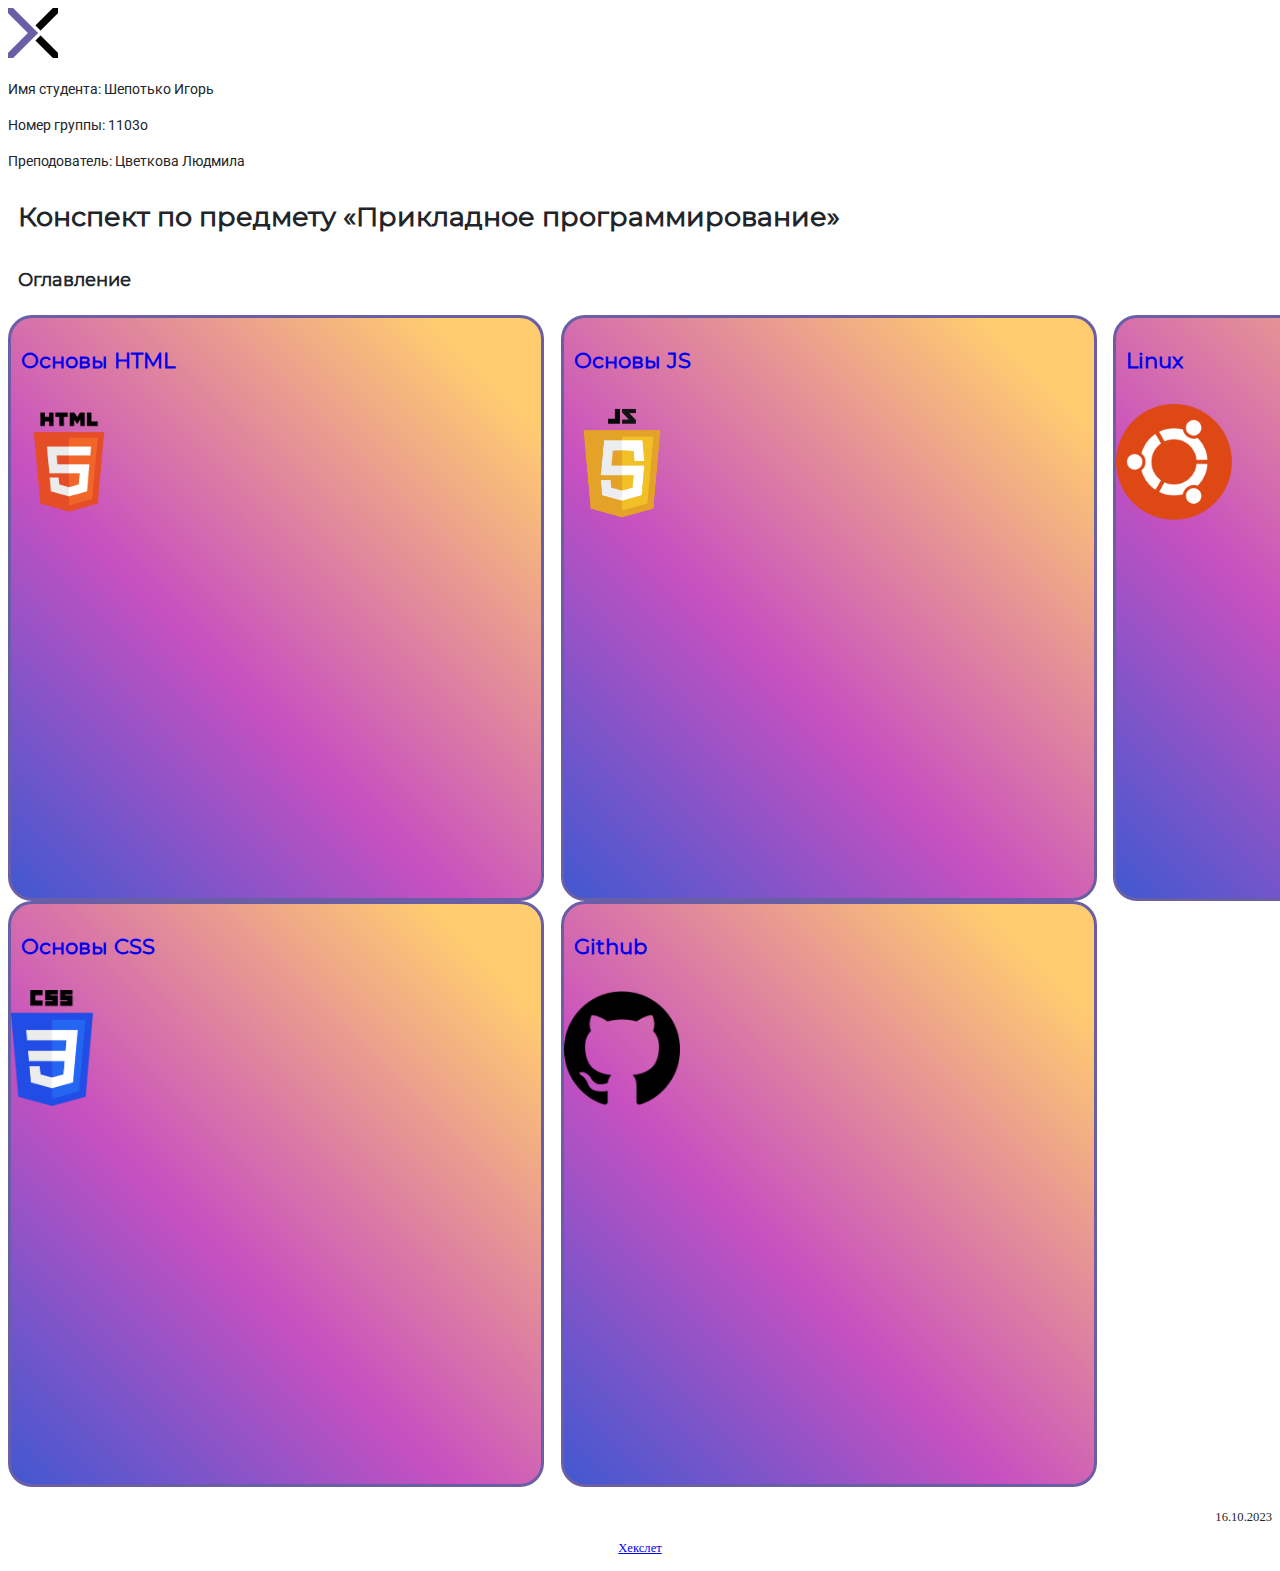
<file: index.html>
<!DOCTYPE html>
<html lang="ru">
<head>
    <meta charset="UTF-8">
    <meta name="viewport" content="width=device-width, initial-scale=1.0">
    <link rel="stylesheet" href="main-style.css">
    <title>Contents</title>
</head>
<body>
    <header>
        <img height="50" width="50" src="images/logo.png" alt="logo">
        <p>Имя студента: Шепотько Игорь</p>
        <p>Номер группы: 1103o</p>
        <p>Преподователь: Цветкова Людмила</p>
    </header>
    <h1>Конспект по предмету «Прикладное программирование»</h1>
    <h2>Оглавление</h2>
    <div class="wrapper">
        <div class="section">
            <h3><a class="link" href=”basic-HTML.html”>Основы HTML</a></h3>
            <img class="newlogo" src="images/html-logo.png" alt="html">
        </div>
        <div class="section">
            <h3><a class="link" href=”basic-css.html”>Основы CSS</a></h3>
            <img class="newlogo" src="images/css-logo.png" alt="css">
        </div>
        <div class="section">
            <h3><a class="link" href=”basic-js.html”>Основы JS</a></h3>
            <img class="newlogo" src="images/js-logo.png" alt="js">
        </div>
        <div class="section">
            <h3><a class="link" href=”basic-github.html”>Github</a></h3>
            <img class="newlogo" src="images/github-logo.png" alt="Github">
        </div>
        <div class="section">
            <h3><a class="link" href=”Linux.html”>Linux</a></h3>
            <img class="newlogo" src="images/ubuntu-logo.png" alt="Linux">
        </div>
    </div>
    <footer>
        <p class="data">16.10.2023</p>
        <a class="hexly" href="https://ru.hexlet.io"><p>Хекслет</p></a>
    </footer>
</body>
</html>
</file>
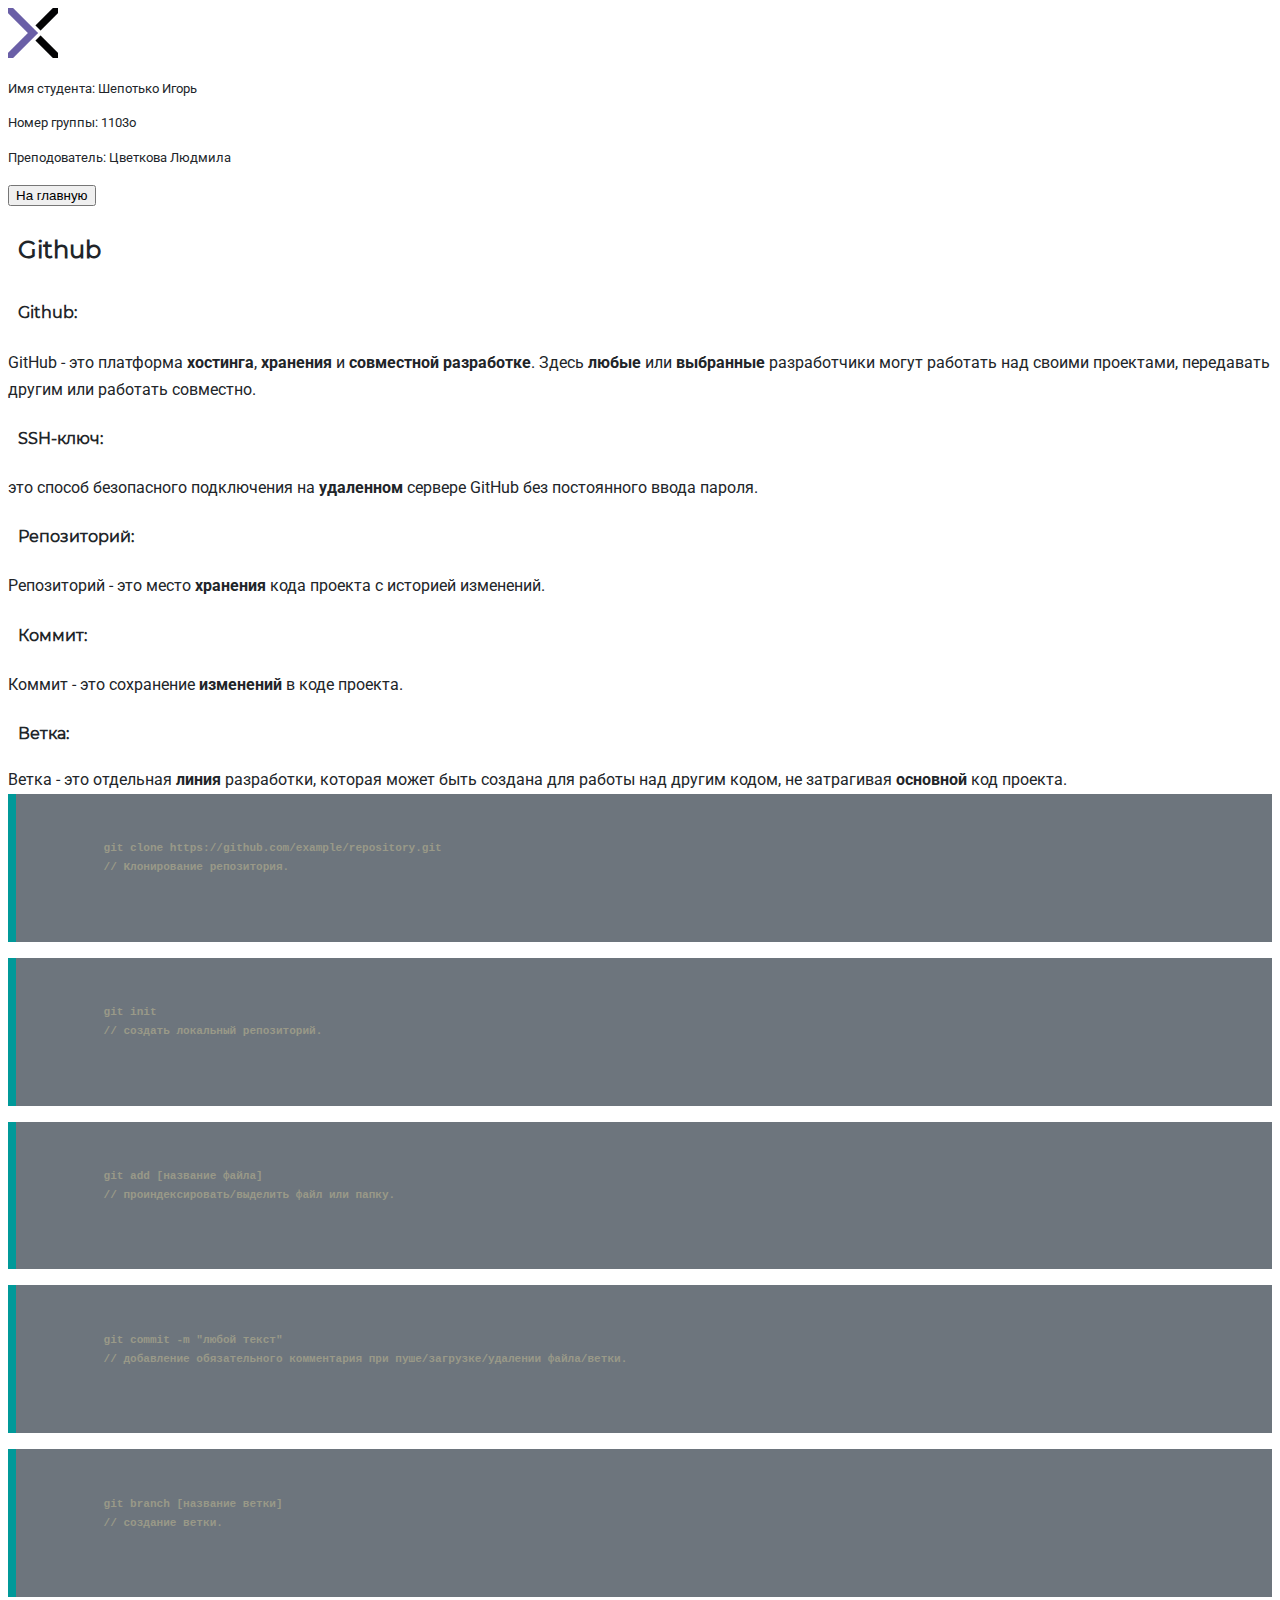
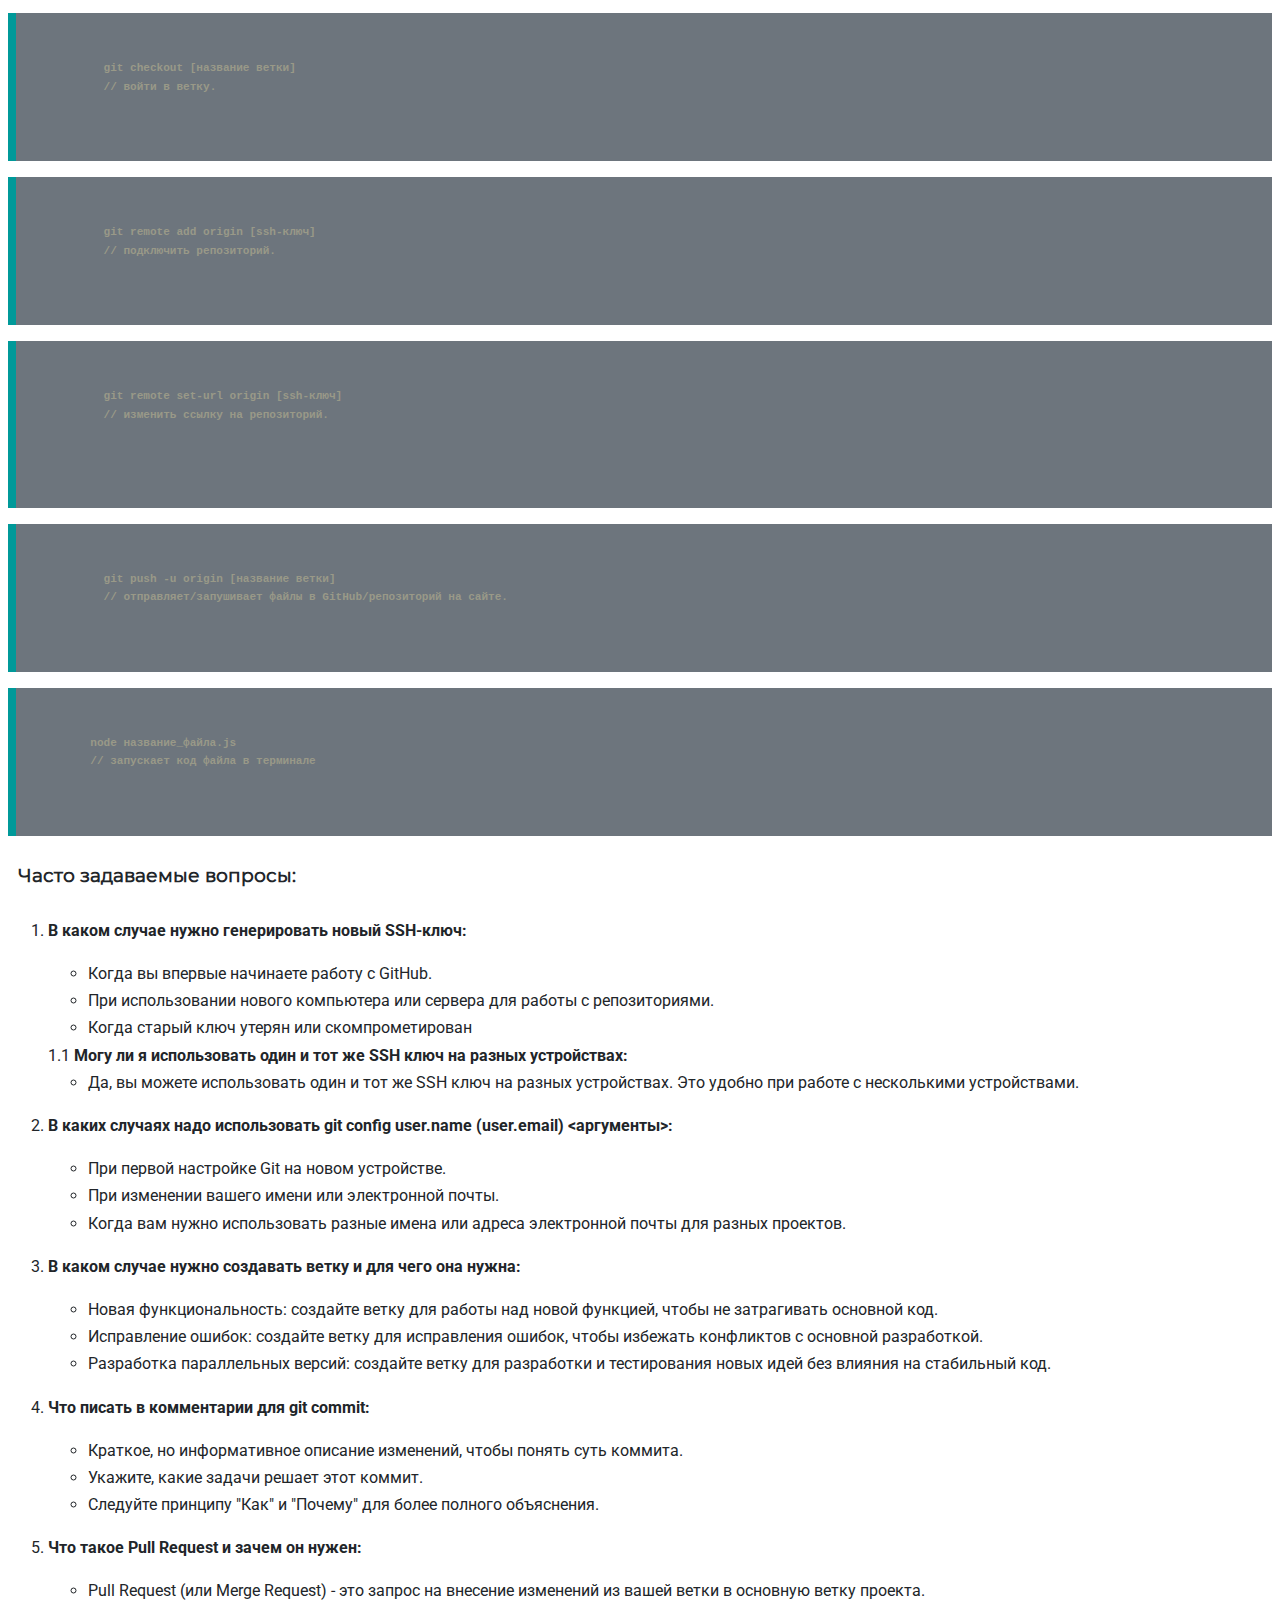
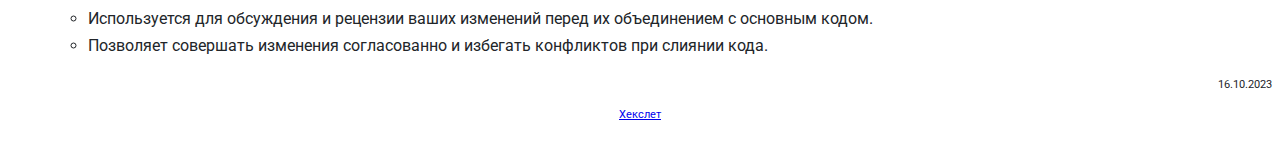
<file: basic-github.html>
<!DOCTYPE html>
<html lang="ru">
<head>
    <meta charset="UTF-8">
    <meta name="viewport" content="width=device-width, initial-scale=1.0">
    <link rel="stylesheet" href="main-style.css">
    <title>Contents</title>
</head>
<body class="SecondBody">
    <header>
        <img height="50" width="50" src="images/logo.png" alt="logo">
        <p>Имя студента: Шепотько Игорь</p>
        <p>Номер группы: 1103o</p>
        <p>Преподователь: Цветкова Людмила</p>
    </header>
    <a href="index.html"><button>На главную</button></a>
    <h1 class="option">Github</h1>
    <h2 class="definition">Github:</h2>
    <p>GitHub - это платформа <span class="bold">хостинга</span>, <span class="bold">хранения</span> и <span class="bold">совместной разработке</span>. Здесь <span class="bold">любые</span> или <span class="bold">выбранные</span> разработчики могут работать над своими проектами, передавать другим или работать совместно.</p>
    <h2 class="definition">SSH-ключ:</h2>
    <p>это способ безопасного подключения на <span class="bold">удаленном</span> сервере GitHub без постоянного ввода пароля.</p>
    <h2 class="definition">Репозиторий:</h2>
    <p>Репозиторий - это место <span class="bold">хранения</span> кода проекта с историей изменений.</p>
    <h2 class="definition">Коммит:</h2>
    <p> Коммит - это сохранение <span class="bold">изменений</span> в коде проекта.</p>
    <h2 class="definition">Ветка:</h2>
    Ветка - это отдельная <span class="bold">линия</span> разработки, которая может быть создана для работы над другим кодом, не затрагивая <span class="bold">основной</span> код проекта.
    <div class="terminal">
        <pre>
          <code>
            <span class="command">git clone https://github.com/example/repository.git</span>
            <span class="comment">// Клонирование репозитория.</span>
          </code>
        </pre>
    </div>
    <div class="terminal">
        <pre>
          <code>
            <span class="command">git init</span>
            <span class="comment">// создать локальный репозиторий.</span>
          </code>
        </pre>
    </div>
    <div class="terminal">
        <pre>
          <code>
            <span class="command">git add [название файла]</span>
            <span class="comment">// проиндексировать/выделить файл или папку.</span>
          </code>
        </pre>
    </div>
    <div class="terminal">
        <pre>
          <code>
            <span class="command">git commit -m "любой текст"</span>
            <span class="comment">// добавление обязательного комментария при пуше/загрузке/удалении файла/ветки.</span>
          </code>
        </pre>
    </div>
    <div class="terminal">
        <pre>
          <code>
            <span class="command">git branch [название ветки]</span>
            <span class="comment">// создание ветки.</span>
          </code>
        </pre>
    </div>
    <div class="terminal">
        <pre>
          <code>
            <span class="command">git checkout [название ветки] </span>
            <span class="comment">// войти в ветку.</span>
          </code>
        </pre>
    </div>
    <div class="terminal">
        <pre>
          <code>
            <span class="command">git remote add origin [ssh-ключ] </span>
            <span class="comment">// подключить репозиторий.</span>
          </code>
        </pre>
    </div>
    <div class="terminal">
        <pre>
          <code>
            <span class="command">git remote set-url origin [ssh-ключ] </span>
            <span class="comment">// изменить ссылку на репозиторий.
            </span>
          </code>
        </pre>
    </div>
    <div class="terminal">
        <pre>
          <code>
            <span class="command">git push -u origin [название ветки]  </span>
            <span class="comment">// отправляет/запушивает файлы в GitHub/репозиторий на сайте.</span>
          </code>
        </pre>
    </div>
    <div class="terminal">
      <pre>
        <code>
          <span class="command">node название_файла.js  </span>
          <span class="comment">// запускает код файла в терминале</span>
        </code>
      </pre>
  </div>
  <h3 class="bold">Часто задаваемые вопросы:</h3>
  <ol>
    <li><p class="bold">В каком случае нужно генерировать новый SSH-ключ:</p>
      <ul>
        <li>Когда вы впервые начинаете работу с GitHub.</li>
        <li>При использовании нового компьютера или сервера для работы с репозиториями.</li>
        <li>Когда старый ключ утерян или скомпрометирован</li>
      </ul>
      <span>1.1</span><span class="bold"> Могу ли я использовать один и тот же SSH ключ на разных устройствах:</span> 
      <ul><li>Да, вы можете использовать один и тот же SSH ключ на разных устройствах. Это удобно при работе с несколькими устройствами.</li></ul>
    </li>
    <li><p class="bold">В каких случаях надо использовать git config user.name (user.email) &lt;аргументы&gt;:</p>
      <ul>
        <li>При первой настройке Git на новом устройстве.</li>
        <li>При изменении вашего имени или электронной почты.</li>
        <li>Когда вам нужно использовать разные имена или адреса электронной почты для разных проектов.</li>
      </ul>
    </li>
    <li><p class="bold">В каком случае нужно создавать ветку и для чего она нужна:</p>
      <ul>
        <li>Новая функциональность: создайте ветку для работы над новой функцией, чтобы не затрагивать основной код.</li>
        <li>Исправление ошибок: создайте ветку для исправления ошибок, чтобы избежать конфликтов с основной разработкой.</li>
        <li>Разработка параллельных версий: создайте ветку для разработки и тестирования новых идей без влияния на стабильный код.</li>
      </ul>
    </li>
    <li><p class="bold">Что писать в комментарии для git commit:</p>
      <ul>
        <li>Краткое, но информативное описание изменений, чтобы понять суть коммита.</li>
        <li>Укажите, какие задачи решает этот коммит.</li>
        <li>Следуйте принципу "Как" и "Почему" для более полного объяснения.</li>
      </ul>
    </li>
    <li><p class="bold">Что такое Pull Request и зачем он нужен:</p>
      <ul>
        <li>Pull Request (или Merge Request) - это запрос на внесение изменений из вашей ветки в основную ветку проекта.</li>
        <li>Используется для обсуждения и рецензии ваших изменений перед их объединением с основным кодом.</li>
        <li>Позволяет совершать изменения согласованно и избегать конфликтов при слиянии кода.</li>
      </ul>
    </li>
  </ol>
    <footer>
        <p class="data">16.10.2023</p>
        <a class="hexly" href="https://ru.hexlet.io"><p>Хекслет</p></a>
    </footer>
</body>
</html>
</file>
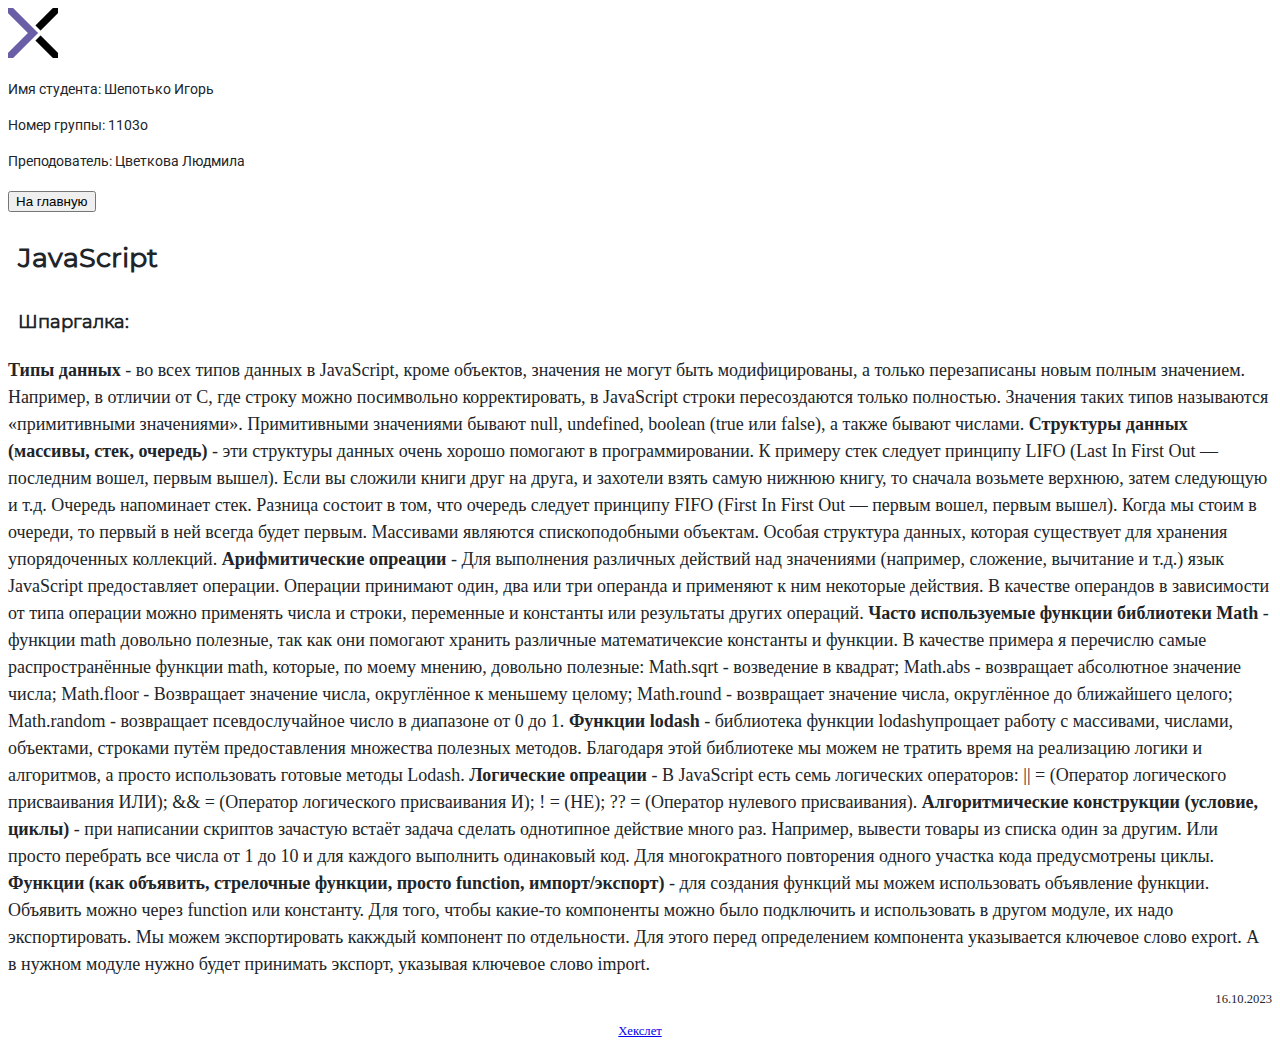
<file: basic-js.html>
<!DOCTYPE html>
<html lang="ru">
<head>
    <meta charset="UTF-8">
    <meta name="viewport" content="width=device-width, initial-scale=1.0">
    <link rel="stylesheet" href="main-style.css">
    <title>Contents</title>
</head>
<body>
    <header>
        <img height="50" width="50" src="images/logo.png" alt="logo">
        <p>Имя студента: Шепотько Игорь</p>
        <p>Номер группы: 1103o</p>
        <p>Преподователь: Цветкова Людмила</p>
    </header>
    <a href="index.html"><button>На главную</button></a>
    <h1 class="option">JavaScript</h1>
    <div>
    <h2 class="definition">Шпаргалка:</h2>
    <span class="bold">Типы данных</span> - во всех типов данных в JavaScript, кроме объектов, значения не могут быть модифицированы, а только перезаписаны новым полным значением. 
        Например, в отличии от C, где строку можно посимвольно корректировать, в JavaScript строки пересоздаются только полностью. Значения таких типов называются «примитивными значениями». 
        Примитивными значениями бывают null, undefined, boolean (true или false), а также бывают числами. 
    <span class="bold">Структуры данных (массивы, стек, очередь)</span> - эти структуры данных очень хорошо помогают в программировании.
        К примеру стек следует принципу LIFO (Last In First Out — последним вошел, первым вышел). Если вы сложили книги друг на друга, и захотели взять самую нижнюю книгу, то сначала возьмете верхнюю, затем следующую и т.д.
        Очередь напоминает стек. Разница состоит в том, что очередь следует принципу FIFO (First In First Out — первым вошел, первым вышел). Когда мы стоим в очереди, то первый в ней всегда будет первым.
        Массивами являются спископодобными объектам. Особая структура данных, которая существует для хранения упорядоченных коллекций.
    <span class="bold">Арифмитические опреации</span> - Для выполнения различных действий над значениями (например, сложение, вычитание и т.д.) язык JavaScript предоставляет операции. 
    Операции принимают один, два или три операнда и применяют к ним некоторые действия. В качестве операндов в зависимости от типа операции можно применять числа и строки, переменные и константы или результаты других операций.
    <span class="bold">Часто используемые функции библиотеки Math</span> - функции math довольно полезные, так как они помогают хранить различные математичексие константы и функции. 
    В качестве примера я перечислю самые распространённые функции math, которые, по моему мнению, довольно полезные: Math.sqrt - возведение в квадрат; Math.abs - возвращает абсолютное значение числа; Math.floor - Возвращает значение числа, округлённое к меньшему целому; Math.round - возвращает значение числа, округлённое до ближайшего целого; Math.random - возвращает псевдослучайное число в диапазоне от 0 до 1.
    <span class="bold">Функции lodash</span> - библиотека функции lodashупрощает работу с массивами, числами, объектами, строками путём предоставления множества полезных методов.
    Благодаря этой библиотеке мы можем не тратить время на реализацию логики и алгоритмов, а просто использовать готовые методы Lodash.
    <span class="bold">Логические опреации</span> - В JavaScript есть семь логических операторов:
    || = (Оператор логического присваивания ИЛИ);
    && = (Оператор логического присваивания И);
    ! = (НЕ);
    ?? = (Оператор нулевого присваивания).
    <span class="bold">Алгоритмические конструкции (условие, циклы)</span> - при написании скриптов зачастую встаёт задача сделать однотипное действие много раз.
    Например, вывести товары из списка один за другим. Или просто перебрать все числа от 1 до 10 и для каждого выполнить одинаковый код.
    Для многократного повторения одного участка кода предусмотрены циклы. 
    <span class="bold">Функции (как объявить, стрелочные функции, просто function, импорт/экспорт)</span> - для создания функций мы можем использовать объявление функции.
    Объявить можно через function или константу. Для того, чтобы какие-то компоненты можно было подключить и использовать в другом модуле, их надо экспортировать. Мы можем экспортировать какждый компонент по отдельности. 
    Для этого перед определением компонента указывается ключевое слово export. А в нужном модуле нужно будет принимать экспорт, указывая ключевое слово import.
    </div>
    <footer>
        <p class="data">16.10.2023</p>
        <a class="hexly" href="https://ru.hexlet.io"><p>Хекслет</p></a>
    </footer>
</body>
</html>
</file>
<file: main-style.css>
@font-face {
    font-family: Roboto;
    src: url(fonts/Roboto.ttf);
}

@font-face {
    font-family: RobotoMono;
    src: url(fonts/RobotoMono.ttf);
}

@font-face {
    font-family: Montserreat;
    src: url(fonts/Montserrat-Regular.ttf);
}

@font-face {
    font-family: SFMono;
    src: url(fonts/SFMono-Regular.otf);
}

body {
    margin: none;
    font-size: 18px;
    font-weight: 400;
    line-height: 1.5;
    color: #212529;
}

header {
    font-family: Roboto;
    font-size: 0.8em;
}

h1,
h2,
h3 {
    font-family: Montserreat;
    text-align: left;
    padding:6px 10px ;
}

h1 {
    font-size: 1.5em;
}

h2 {
    font-size: 1em;
}

.wrapper {
    height: 1180px;
    width: 1640px;
    column-count: 3;
}

.section {
    height: 580px;
    width: 530px;
    font-family: Montserreat;
    font-size: 1em;
    display: inline-block;
    border: solid #6a5fa7;
    border-radius: 24px;
    background: linear-gradient(45deg, #4158d0 0%, #c850c0 40%, #ffcc70 90%);
}

.newlogo {
    height: 20%;
}

footer {
font-size: 0.7em;
}

.data {
 text-align: right;
}

.hexly {
 text-align: center;
}

.link {
    text-decoration: none;
}

.section :hover {
    color: red;
    box-shadow: 1px 1px black;
}

.SecondBody {
    font-family: Roboto;
    font-weight: normal;
    font-size: 1em;
    line-height: 1.7;
    padding-bottom: 16px;
    padding-left: none;
    padding-top: none;
    padding-right: none;
}

.terminal {
    font-weight: bold;
}

.terminal {
    background-color: #6d757d;
    padding: 16px;
    margin-bottom: 16px;
    font-family: SFMono, monospace;
    font-size: 0.85em;
  }
  
  .terminal {
    color: #24292E;
    position: relative;
  }
  
  .terminal pre::before {
    content: "";
    position: absolute;
    top: 0;
    left: 0;
    width: 8px;
    height: 100%;
    background-color: #009999;
  }
  
  .terminal pre code {
    color: #999988;
  }

  .bold {
    font-weight: bold;
  }
</file>
